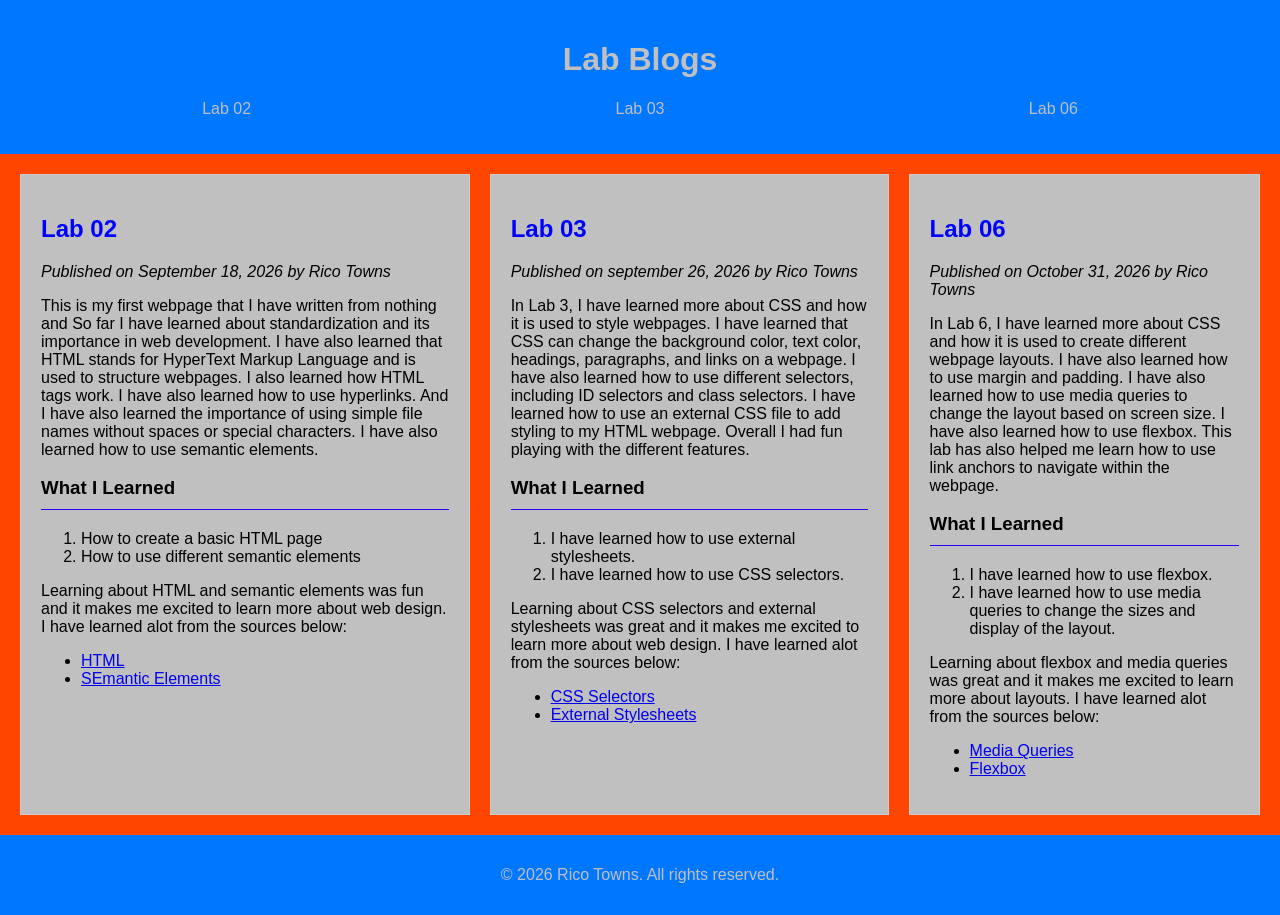
<file: index.html>
<!DOCTYPE html>
<html lang="en">

<head>

    <meta charset="UTF-8">

    <meta name="viewport" content="width=device-width, initial-scale=1.0">

    <title>Lab Blog</title>
            
    <link rel="stylesheet" href="style.css">

</head>

<body>

    <header>

        <h1>Lab Blogs</h1>

        <nav>

            <ul>

                <li><a href="#lab02">Lab 02</a></li>

                <li><a href="#lab03">Lab 03</a></li>

                <li><a href="#lab06">Lab 06</a></li>

            </ul>

        </nav>

    </header>

    <main>

        <article id="lab02">

            <h2>Lab 02 </h2>

            <p><i>Published on September 18, 2026 by Rico Towns </i></p>

            <p> This is my first webpage that I have written from nothing and So far I have learned about standardization
                and its importance in web development. I have also learned that HTML stands for HyperText Markup Language and is used to structure webpages. 
                I also learned how HTML tags work. I have also learned how to use hyperlinks. And I have also learned the importance of using simple file names
                without spaces or special characters. I have also learned how to use semantic elements.
            </p>

            <section>
                <h3> What I Learned</h3>

                <ol>
                    <li>How to create a basic HTML page</li>
                    <li>How to use different semantic elements</li>
                            
                </ol>

                <p>Learning about HTML and semantic elements was fun and it makes me 
                    excited to learn more about web design. I have learned alot from the sources below:
                </p>

            </section>

            <ul>
                <li><a href="https://developer.mozilla.org/en-US/docs/Learn_web_development/Getting_started/Your_first_website/Creating_the_content">HTML</a></li>
                <li><a href="https://www.w3schools.com/html/html5_semantic_elements.asp" >SEmantic Elements</a></li>
                        
            </ul>

        </article>

        <article id="lab03">
            <h2>Lab 03 </h2>
            <p><i>Published on september 26, 2026 by Rico Towns </i></p>
                    
            <p> In Lab 3, I have learned more about CSS and how it is used to style webpages.
                I have learned that CSS can change the background color, text color, headings,
                paragraphs, and links on a webpage. I have also learned how to use different selectors, 
                including ID selectors and class selectors. I have learned how to use an external CSS file
                to add styling to my HTML webpage. Overall I had fun playing with the different features.
            </p>

            <section>
                <h3> What I Learned</h3>

                <ol>
                    <li>I have learned how to use external stylesheets. </li>
                    <li class="special">I have learned how to use CSS selectors.</li>
                            
                </ol>

            </section>

            <div>

                <p>Learning about CSS selectors and external stylesheets was great and it makes me 
                    excited to learn more about web design. I have learned alot from the sources below: 
                </p>

                        
                <ul>
                    <li><a href="https://www.w3schools.com/cssref/css_selectors.asp"> CSS Selectors</a></li>
                                
                    <li><a href= https://developer.mozilla.org/en-US/docs/Learn_web_development/Core/Styling_basics/Getting_started#adding_css_to_our_document>External Stylesheets</a></li>
                </ul>

            </div>

        </article>

        <article id="lab06">

            <h2>Lab 06 </h2>

            <p><i>Published on October 31, 2026 by Rico Towns </i></p>
                    
            <p> In Lab 6, I have learned more about CSS and how it is used to create different webpage layouts.
                I have also learned how to use margin and padding. I have also learned how to use media queries to change the layout based on screen size.
                I have also learned how to use flexbox. This lab has also helped me learn how to use link
                anchors to navigate within the webpage.
            </p>

            <section>

                <h3> What I Learned</h3>

                <ol>

                    <li>I have learned how to use flexbox. </li>

                    <li>I have learned how to use media queries to change the sizes and display of the layout.</li>

                </ol>

            </section>

            <div>

                <p>Learning about flexbox and media queries was great and it makes me
                        excited to learn more about layouts. I have learned alot from the sources below: 
                </p>

                        
                <ul>
                    <li><a href="https://www.w3schools.com/css/css_rwd_mediaqueries.asp"> Media Queries</a></li>
                                
                    <li><a href="https://developer.mozilla.org/en-US/docs/Learn_web_development/Core/CSS_layout/Flexbox">Flexbox</a></li>
                </ul>

            </div>

        </article>


    </main>

                

    <footer>

            <p> &copy; 2026 Rico Towns. All rights reserved.</p>

    </footer>

</body>
</html>
</file>
<file: style.css>
body {
    margin: 0;
    font-family: Arial, Times New Roman;
    background-color: black;
    color: black;
}

header {
    background-color:rgb(0, 119, 255);
    color:silver;
    text-align: center;
    padding: 20px;
}


nav ul {
    list-style-type: none;
    padding: 0;
    display: flex;
    justify-content: space-around;
}

nav a {
    color: silver;
    text-decoration: none;
}

nav a:hover {
    color: yellow;
}


main {
    display: flex;
    flex-direction: column;
    gap: 20px;
    padding: 20px;
}


article {
    background-color: silver;
    padding: 20px;
    border: 1px solid #cccccc;
}

h2 {
    color: blue;
}

h3 {
    border-bottom: 1px solid rgb(38, 0, 252);
    padding-bottom: 10px;
    margin-bottom: 20px;
}


footer {
    background-color: rgb(0, 119, 255);
    color: silver;
    text-align: center;
    padding: 15px;
}


@media (min-width: 768px) {

    main {
        flex-direction: row;
        background-color: orangered;
    }

}
</file>
